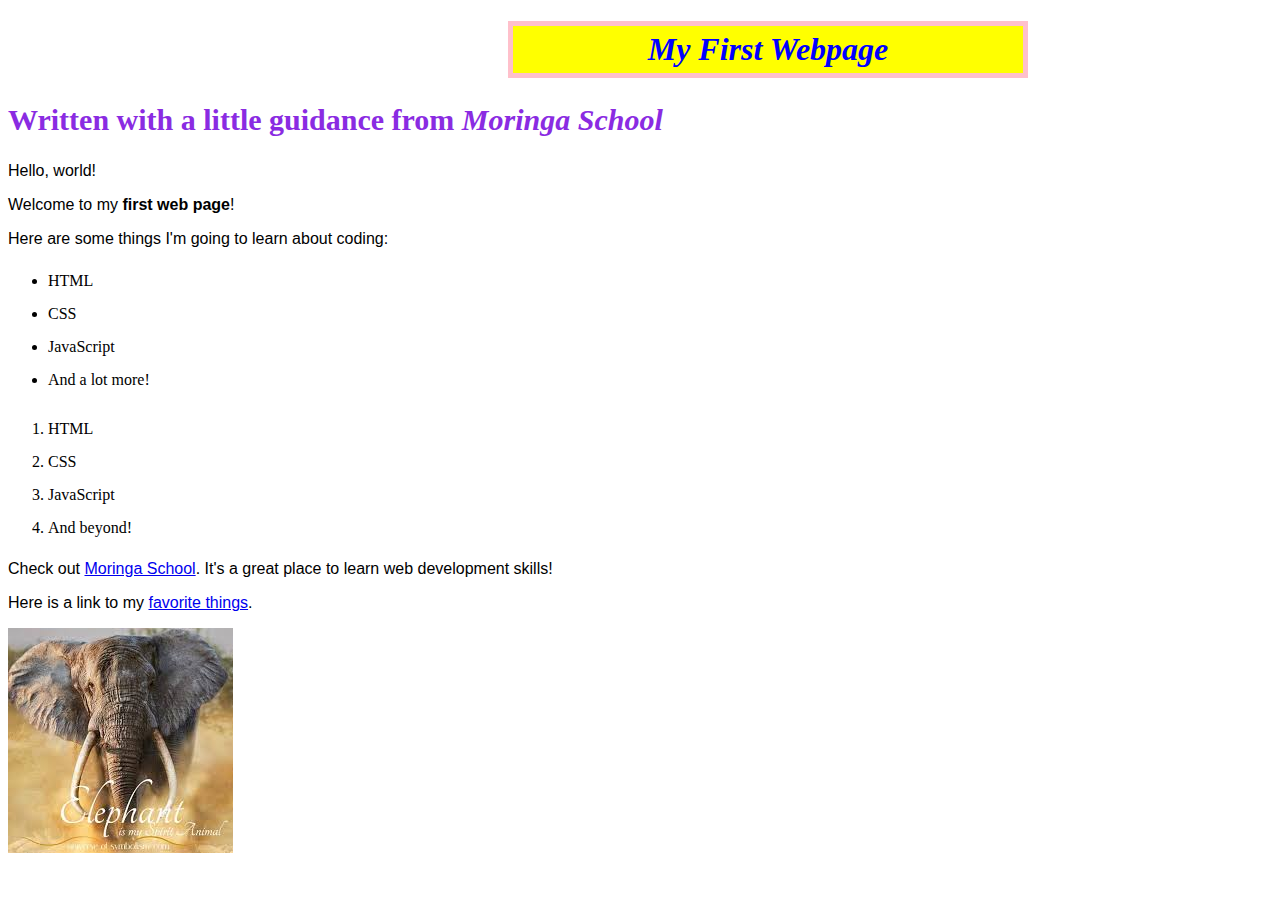
<file: index.html>
<!DOCTYPE html>

<html>
  <head>
    <title>My first webpage!</title>
    <link href="css/styles.css" rel="stylesheet" type="text/css">
  </head>
  <body>
    <h1>My First Webpage</h1>
    <h2>Written with a little guidance from <em>Moringa School</em></h2>

    <p>Hello, world!</p>
    <p>Welcome to my <strong>first web page</strong>!</p>
    <p>Here are some things I'm going to learn about coding:</p>
    <ul>
      <li>HTML</li>
      <li>CSS</li>
      <li>JavaScript</li>
      <li>And a lot more!</li>
    </ul>
    <ol>
        <li>HTML</li>
        <li>CSS</li>
        <li>JavaScript</li>
        <li>And beyond!</li>
      </ol>
      <p>Check out <a href="http://moringaschool.com/">Moringa School</a>. It's a great place to learn web development skills!</p>
      <p>Here is a link to my <a href="favorite-things.html">favorite things</a>.</p>
      <img src="images/elephant.jpg" alt="A photo of an elephant">
  </body>
</html>
</file>
<file: css/styles.css>
h1 {
    color: blue;
text-align: center;
border: solid;
border-color: pink;
padding: 5px;
border-width: 5px;
background: yellow;
font-style: italic;
width: 500px;
margin-left:500px; 
}
h2 {
    color: blueviolet;
    font-size: 30px;
}
p {
    font-family: 'Franklin Gothic Medium', 'Arial Narrow', Arial, sans-serif;
    color: black;
}
ul {
    line-height: 33px; 
}
ol {
    line-height: 33px;
}
</file>
